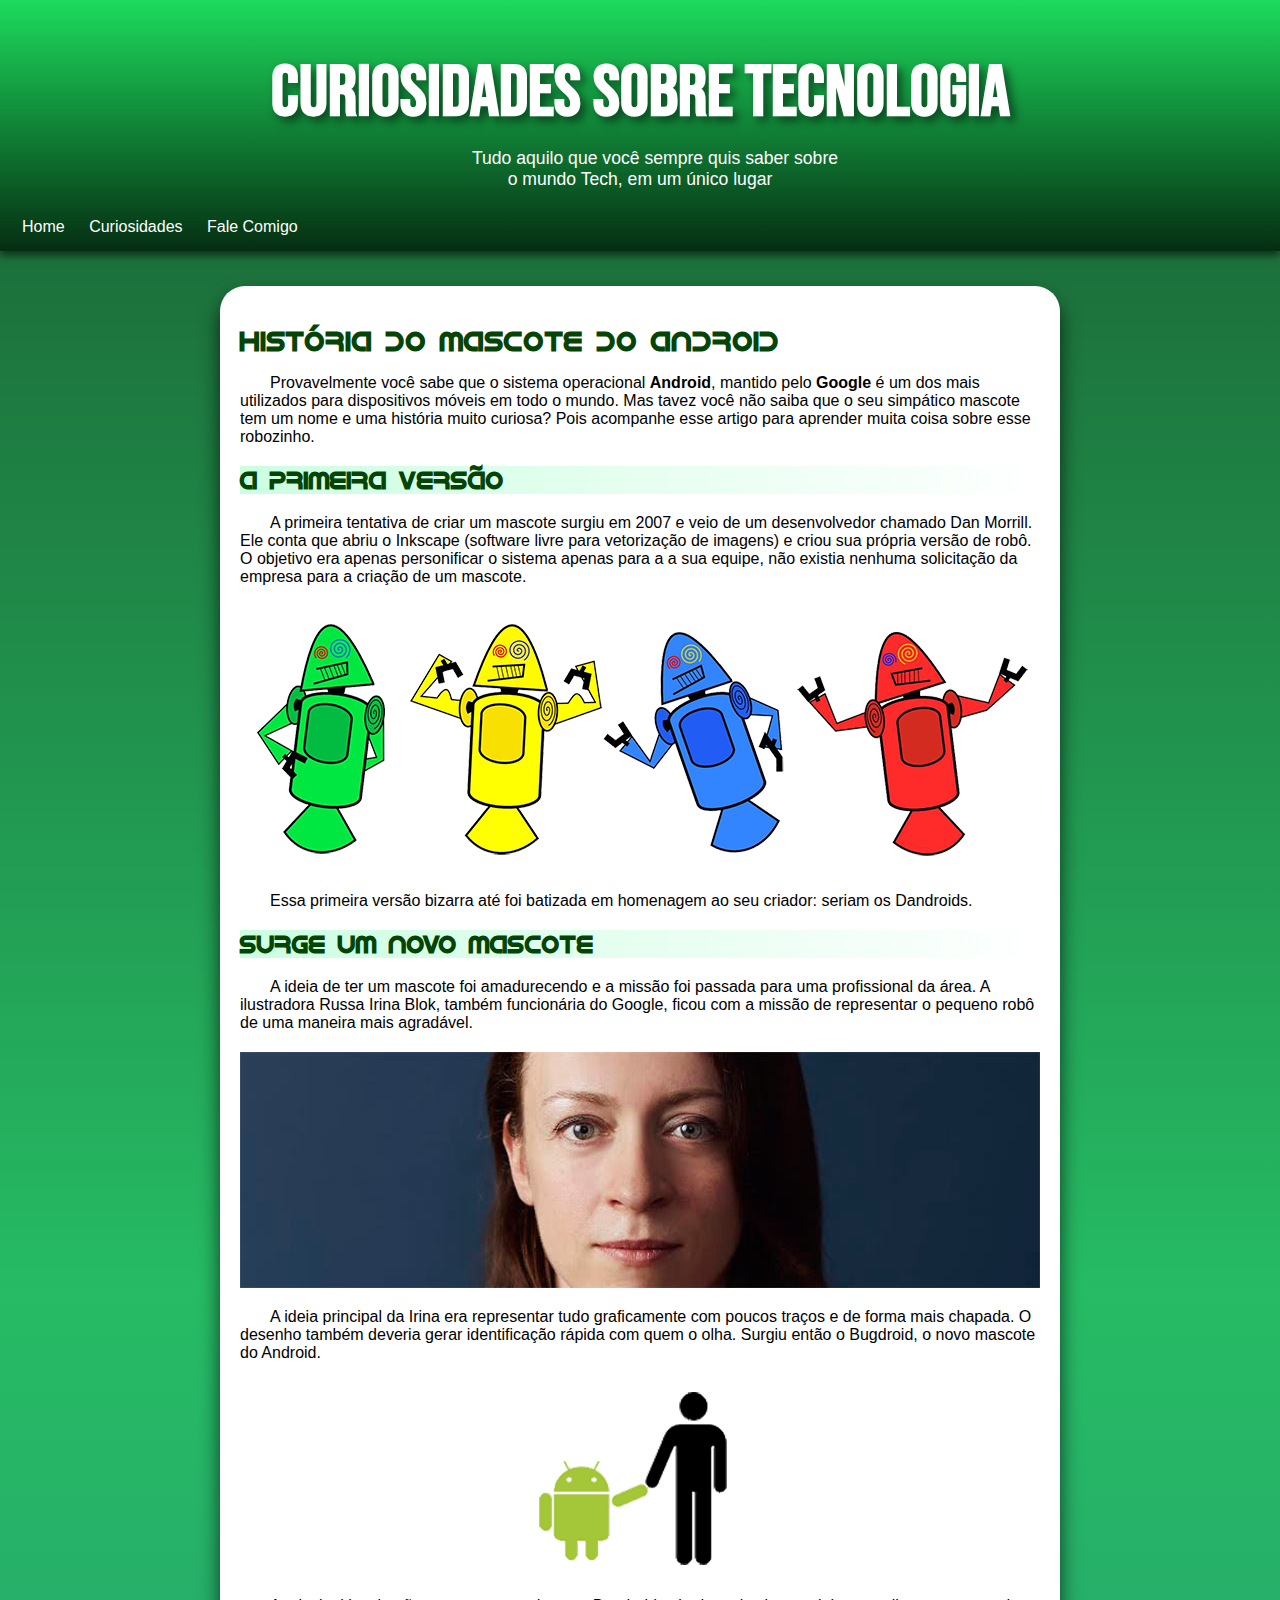
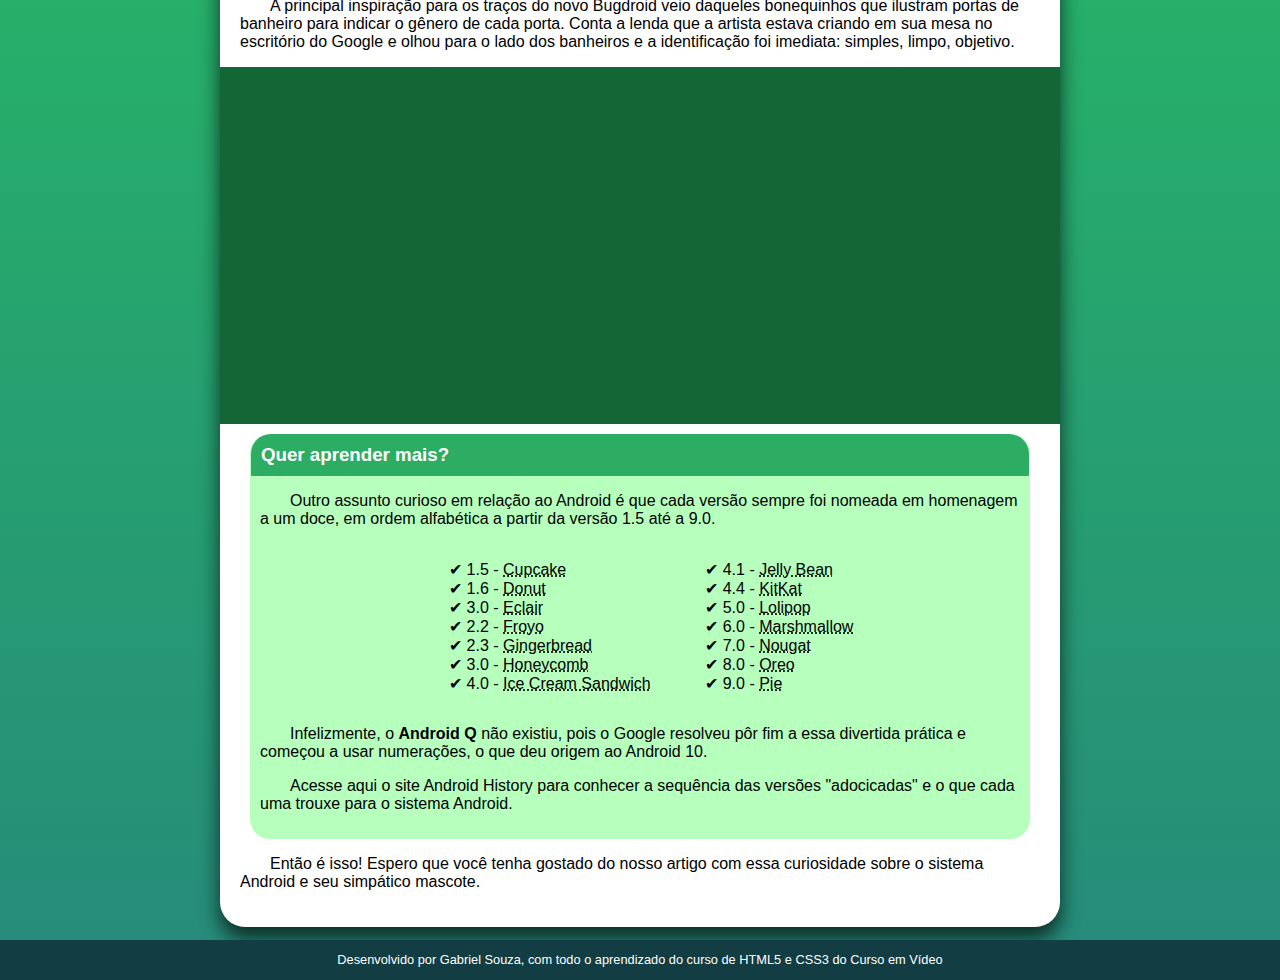
<file: index.html>
<!DOCTYPE html>
<html lang="pt-br">
<head>
    <meta charset="UTF-8">
    <meta name="viewport" content="width=device-width, initial-scale=1.0">
    <link rel="shortcut icon" href="imagens/favicon.ico" type="image/x-icon">
    <link rel="stylesheet" href="style.css">
    <title>Curiosidades sobre Tecnologia</title>
</head>
<body>
    <header>
        <h1>CURIOSIDADES SOBRE TECNOLOGIA</h1>
        <p>Tudo aquilo que você sempre quis saber sobre
        <br>o mundo Tech, em um único lugar</p>
        <nav>
            <a href="#">Home</a>
            <a href="#">Curiosidades</a>
            <a href="https://www.instagram.com/obiels0/" target="_blank">Fale Comigo</a>
        </nav>
    </header>
    <main>
        <section>
            <article>
                <h1>História do Mascote do Android</h1>
                    <p>Provavelmente você sabe que o sistema operacional <strong>Android</strong>, mantido pelo <strong>Google</strong> é um dos mais utilizados para dispositivos móveis em todo o mundo. Mas tavez você não saiba que o seu simpático mascote tem um nome e uma história muito curiosa? Pois acompanhe esse artigo para aprender muita coisa sobre esse robozinho.</p>
                <h2>A primeira versão</h2>
                    <p>A primeira tentativa de criar um mascote surgiu em 2007 e veio de um desenvolvedor chamado Dan Morrill. Ele conta que abriu o Inkscape (software livre para vetorização de imagens) e criou sua própria versão de robô. O objetivo era apenas personificar o sistema apenas para a a sua equipe, não existia nenhuma solicitação da empresa para a criação de um mascote.</p>
                    <picture class="midia">
                        <source media="(max-width:850px)" srcset="imagens/dan-droids-pq.png" type="image/png">
                        <img src="imagens/dan-droids.png" alt="dandroid-grande">
                    </picture>
                    <p>Essa primeira versão bizarra até foi batizada em homenagem ao seu criador: seriam os Dandroids.</p>
                <h2>Surge um novo mascote</h2>
                    <p>A ideia de ter um mascote foi amadurecendo e a missão foi passada para uma profissional da área. A ilustradora Russa Irina Blok, também funcionária do Google, ficou com a missão de representar o pequeno robô de uma maneira mais agradável.</p>
                    <picture class="midia">
                        <source media="(max-width:850px)" srcset="imagens/irina-blok-pq.jpg" type="image/jpg">
                        <img src="imagens/irina-blok.jpg" alt="Irina-grande">
                    </picture>
                    <p>A ideia principal da Irina era representar tudo graficamente com poucos traços e de forma mais chapada. O desenho também deveria gerar identificação rápida com quem o olha. Surgiu então o Bugdroid, o novo mascote do Android.</p>
                    <img class="midia" src="imagens/bugdroid.png" alt="bugdroid">
                    <p>A principal inspiração para os traços do novo Bugdroid veio daqueles bonequinhos que ilustram portas de banheiro para indicar o gênero de cada porta. Conta a lenda que a artista estava criando em sua mesa no escritório do Google e olhou para o lado dos banheiros e a identificação foi imediata: simples, limpo, objetivo.</p>
                    <div class="video">
                        <iframe class="midia" width="700" height="315" src="https://www.youtube.com/embed/uZt4ZI10RFU?si=BX7eW5sGEF-I6eLB" title="YouTube video player" frameborder="0" allow="accelerometer; autoplay; clipboard-write; encrypted-media; gyroscope; picture-in-picture; web-share" referrerpolicy="strict-origin-when-cross-origin" allowfullscreen></iframe>
                    </div>
            </article>
            <aside class="extra">
                <h3>Quer aprender mais?</h3>
                    <p>Outro assunto curioso em relação ao Android é que cada versão sempre foi nomeada em homenagem a um doce, em ordem alfabética a partir da versão 1.5 até a 9.0.</p>
                    <div class="container">
                        <ul id="lista1">
                            <li>1.5 - <abbr title="Bolo de Copo">Cupcake</abbr></li>
                            <li>1.6 - <abbr title="Rosquinha">Donut</abbr></li>
                            <li>3.0 - <abbr title="Bomba">Eclair</abbr></li>
                            <li>2.2 - <abbr title="Iogurte Gelado">Froyo</abbr></li>
                            <li>2.3 - <abbr title="Biscoito de Gengibre">Gingerbread</abbr></li>
                            <li>3.0 - <abbr title="Favo de Mel">Honeycomb</abbr></li>
                            <li>4.0 - <abbr title="Sanduiche de Sorvete">Ice Cream Sandwich</abbr></li>
                        </ul>
                        <ul id="lista2">
                            <li>4.1 - <abbr title="Jujuba">Jelly Bean</abbr></li>
                            <li>4.4 - <abbr title="KitKat">KitKat</abbr></li>
                            <li>5.0 - <abbr title="Pirulito">Lolipop</abbr></li>
                            <li>6.0 - <abbr title="Marshmallow">Marshmallow</abbr></li>
                            <li>7.0 - <abbr title="Torrone">Nougat</abbr></li>
                            <li>8.0 - <abbr title="Oreo">Oreo</abbr></li>
                            <li>9.0 - <abbr title="Torta">Pie</abbr></li>
                        </ul>
                    </div>
                    </ul>
                    <p>Infelizmente, o <strong>Android Q</strong> não existiu, pois o Google resolveu pôr fim a essa divertida prática e começou a usar numerações, o que deu origem ao Android 10.</p>
                    <p>Acesse aqui o site Android History para conhecer a sequência das versões "adocicadas" e o que cada uma trouxe para o sistema Android.</p>
                </aside>
                <p>Então é isso! Espero que você tenha gostado do nosso artigo com essa curiosidade sobre o sistema Android e seu simpático mascote.</p>
        </section>
    </main>
    <footer>
        Desenvolvido por Gabriel Souza, com todo o aprendizado do curso de HTML5 e CSS3 do Curso em Vídeo
    </footer>
</body>
</html>
</file>
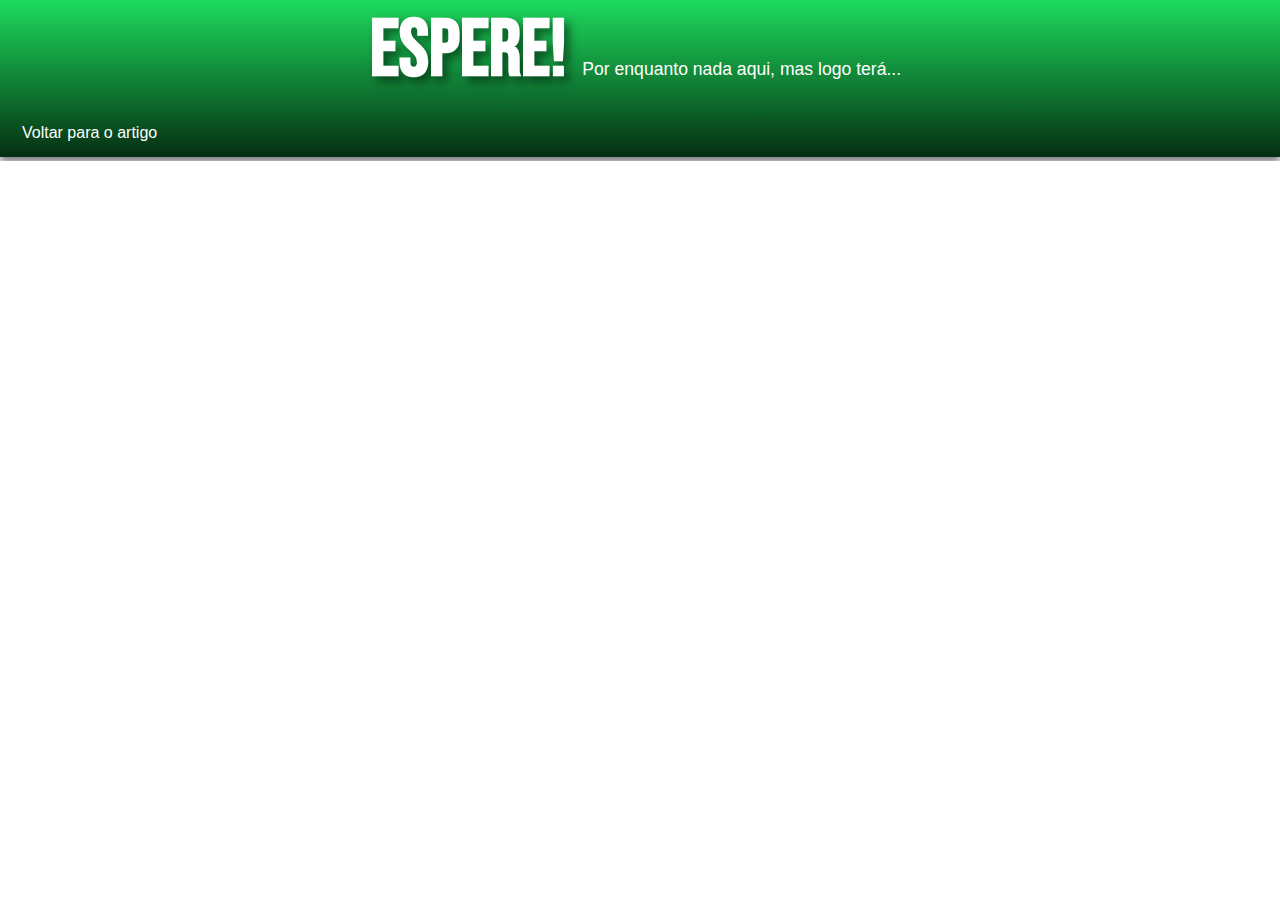
<file: curiosidades.html>
<!DOCTYPE html>
<html lang="pt-br">
<head>
    <meta charset="UTF-8">
    <meta name="viewport" content="width=device-width, initial-scale=1.0">
    <link rel="shortcut icon" href="imagens/favicon.ico" type="image/x-icon">
    <title>Curiosidades</title>
    <style>
        @charset "UTF-8";

        @font-face {
            font-family: "IDroid";
            src: url("fontes/idroid.otf") format('truetype');
            font-weight: normal;
            font-style: normal;
        }

        @font-face {
            font-family: "Bebas Neue";
            src: url("fontes/Bebas_Neue/BebasNeue-Regular.ttf") format('truetype');
            font-weight: normal;
            font-style: normal;
        }

        html, body {
        overflow-x: hidden;
        }

        body {
            font-family: Arial, Helvetica, sans-serif;
            margin: 0px;
        }

        header {
            background-image: linear-gradient(to bottom, #1ddb5d, #052e12);
            padding: 2px 2px 5px 2px;
            text-align: center;
            color: white;
            box-shadow: 0px 5px 7px rgba(0, 0, 0, 0.5);
            margin: 0px 0px 4px 0px;
        }

        header h1, header p {
            display: inline-block;
        }

        header > h1 {
            font-family: "Bebas Neue", sans-serif;
            font-size: 5em;
            text-shadow: 5px 5px 10px rgba(0, 0, 0, 0.5);
            margin: 1px;
        }

        header > p {
            padding: 10px;
            font-size: 1.1em;
            margin-top: 1px;
        }

        nav {
            margin-top: 1em;
            padding-left: 20px;
            padding-bottom: 10px;
            text-align: left;
        }

        nav > a {
            padding-right: 20px;
            text-decoration: none;
            color: white;
            transition: all 0.5s ease;
        }

        nav a:hover {
            text-decoration: none;
            background-color: #47b16b96;
            padding: 0px 55px;
            border-radius: 25px;
            text-align: center;
            font-size: 1em;
            transition: all 0.5s ease;
        }

        /* Responsivo para celular */
        @media (max-width: 768px) {
            header > h1 {
                font-size: 5em;
                margin: 1px;
            }

            header > p {
                padding: 10px;
                font-size: 1.1em;
                margin-top: 1px;
            }
        }
    </style>
</head>
<body>
    <header>
        <h1>Espere!</h1>
        <p>Por enquanto nada aqui, mas logo terá...</p>
        <nav><a href="index.html">Voltar para o artigo</a></nav>
    </header>
</body>
</html>
</file>
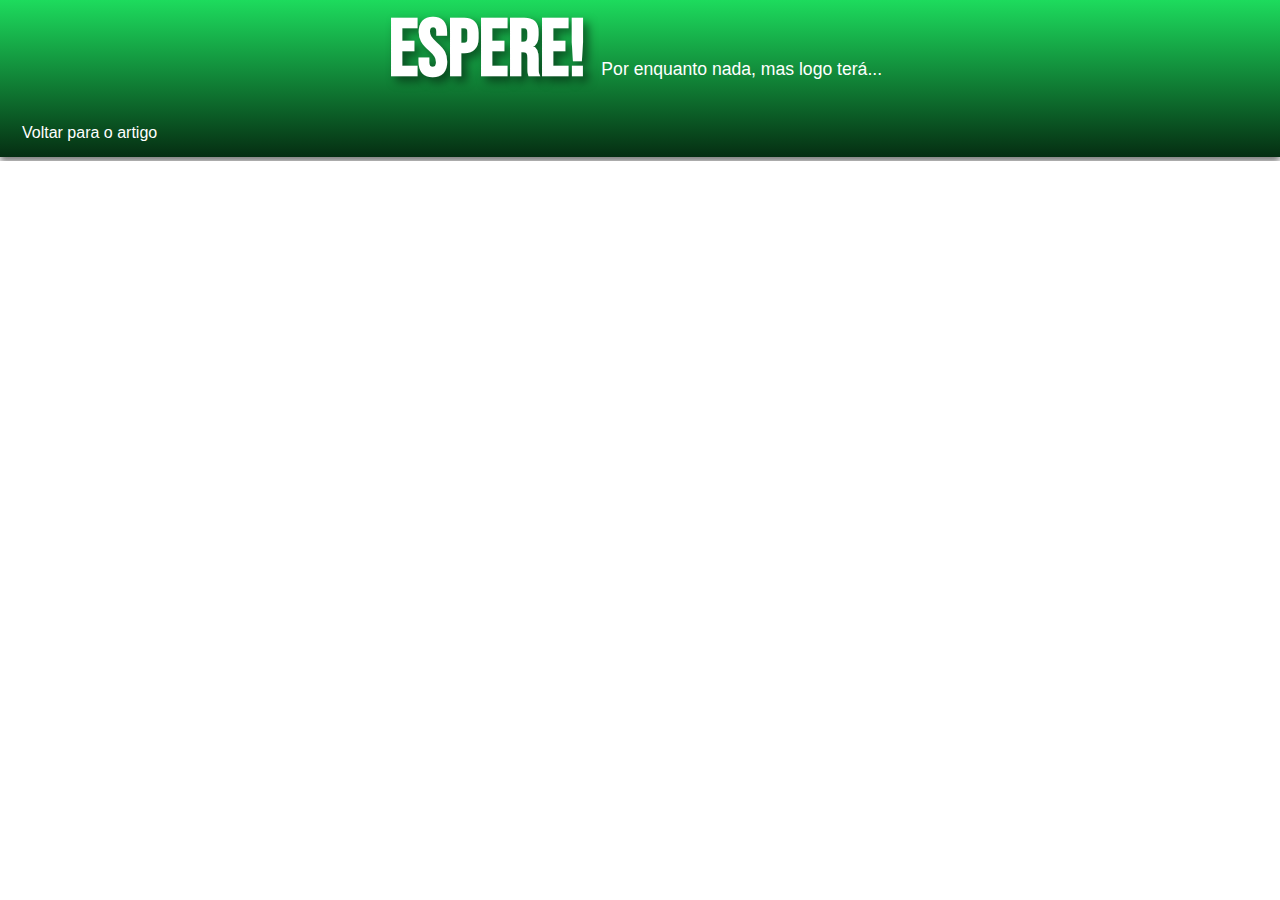
<file: home.html>
<!DOCTYPE html>
<html lang="pt-br">
<head>
    <meta charset="UTF-8">
    <meta name="viewport" content="width=device-width, initial-scale=1.0">
    <link rel="shortcut icon" href="imagens/favicon.ico" type="image/x-icon">
    <title>Home</title>
    <style>
        @charset "UTF-8";

        @font-face {
            font-family: "IDroid";
            src: url("fontes/idroid.otf") format('truetype');
            font-weight: normal;
            font-style: normal;
        }

        @font-face {
            font-family: "Bebas Neue";
            src: url("fontes/Bebas_Neue/BebasNeue-Regular.ttf") format('truetype');
            font-weight: normal;
            font-style: normal;
        }

        html, body {
        overflow-x: hidden;
        }

        body {
            font-family: Arial, Helvetica, sans-serif;
            margin: 0px;
        }

        header {
            background-image: linear-gradient(to bottom, #1ddb5d, #052e12);
            padding: 2px 2px 5px 2px;
            text-align: center;
            color: white;
            box-shadow: 0px 5px 7px rgba(0, 0, 0, 0.5);
            margin: 0px 0px 4px 0px;
        }

        header h1, header p {
            display: inline-block;
        }

        header > h1 {
            font-family: "Bebas Neue", sans-serif;
            font-size: 5em;
            text-shadow: 5px 5px 10px rgba(0, 0, 0, 0.5);
            margin: 1px;
        }

        header > p {
            padding: 10px;
            font-size: 1.1em;
            margin-top: 1px;
        }

        nav {
            margin-top: 1em;
            padding-left: 20px;
            padding-bottom: 10px;
            text-align: left;
        }

        nav > a {
            padding-right: 20px;
            text-decoration: none;
            color: white;
            transition: all 0.5s ease;
        }

        nav a:hover {
            text-decoration: none;
            background-color: #47b16b96;
            padding: 0px 55px;
            border-radius: 25px;
            text-align: center;
            font-size: 1em;
            transition: all 0.5s ease;
        }

        /* Responsivo para celular */
        @media (max-width: 600px) {
            header > h1 {
                font-size: 5em;
                margin: 1px;
            }

            header > p {
                padding: 10px;
                font-size: 1.1em;
                margin-top: 1px;
            }
        }
    </style>
</head>
<body>
    <header>
        <h1>Espere!</h1>
        <p>Por enquanto nada, mas logo terá...</p>
        <nav><a href="index.html">Voltar para o artigo</a></nav>
    </header>
</body>
</html>
</file>
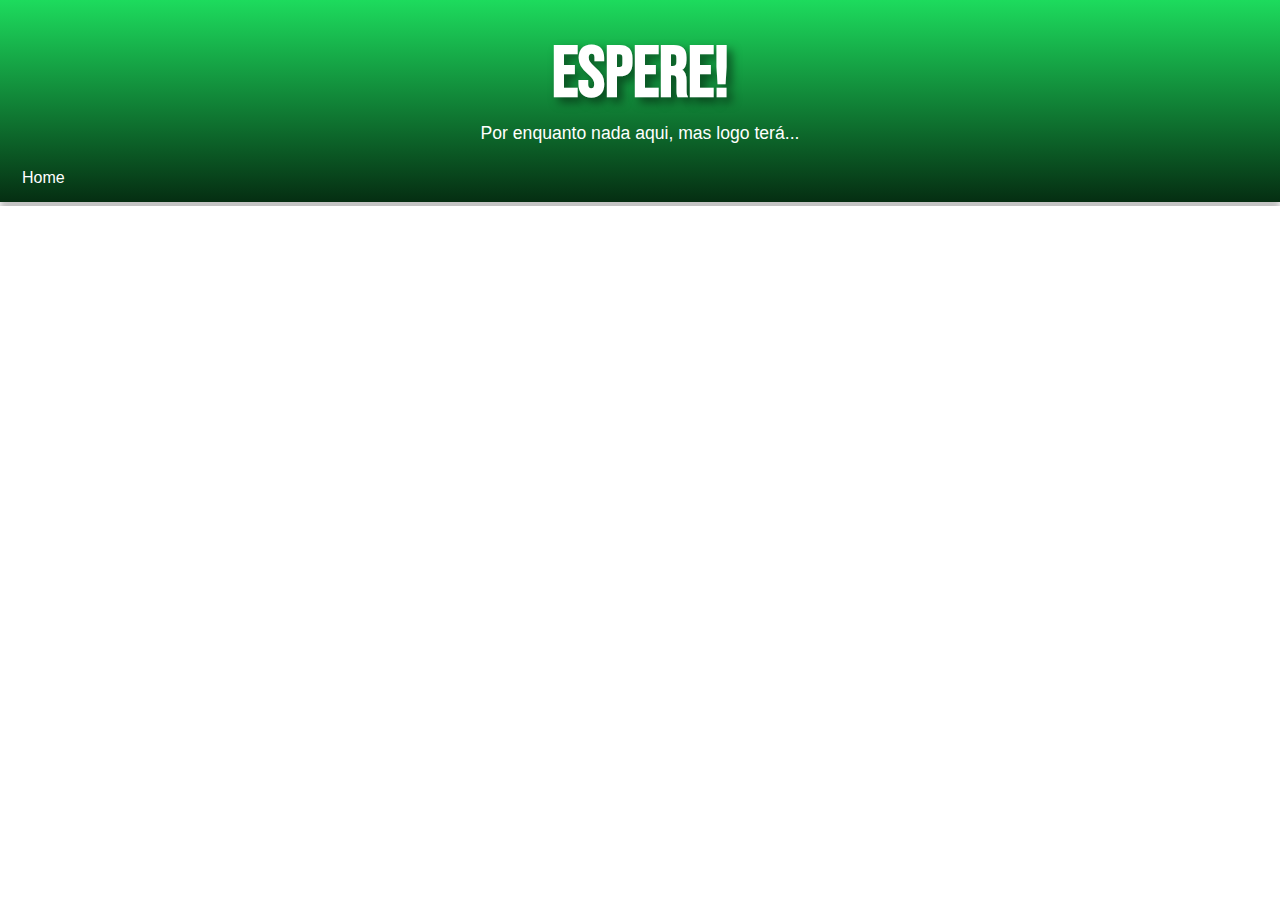
<file: links.html>
<!DOCTYPE html>
<html lang="pt-br">
<head>
    <meta charset="UTF-8">
    <meta name="viewport" content="width=device-width, initial-scale=1.0">
    <link rel="shortcut icon" href="imagens/favicon.ico" type="image/x-icon">
    <title>Curiosidades</title>
    <link rel="stylesheet" href="links.css">
</head>
<body>
    <header>
        <h1>Espere!</h1>
        <p>Por enquanto nada aqui, mas logo terá...</p>
        <nav>
            <a href="index.html">Home</a>
        </nav>
    </header>
</body>
</html>
</file>
<file: style.css>
@charset "UTF-8";


@font-face {
    font-family: "IDroid";
    src: url("fontes/idroid.otf") format('truetype');
    font-weight: normal;
    font-style: normal;
}

@font-face {
    font-family: "Bebas Neue";
    src: url("fontes/Bebas_Neue/BebasNeue-Regular.ttf") format('truetype');
    font-weight: normal;
    font-style: normal;
}

html, body {
    overflow-x: hidden;
}

body {
    background-image: linear-gradient(to bottom, #1a5e31, #26bb64, #268b7a);
    font-family: Arial, Helvetica, sans-serif;
    margin: 0px;
}

p {
    text-indent: 30px;
}

article > h1, h2 {
    font-family: 'IDroid', Arial, sans-serif;
}

header {
    background-image: linear-gradient(to bottom, #1ddb5d, #052e12);
    padding: 2px 2px 5px 2px;
    color: white;
    text-align: center;
    justify-content: center;
    box-shadow: 0px 5px 7px rgba(0, 0, 0, 0.5);
    margin: 0px 0px 4px 0px;
}

header h1, header p {
    display: flex;
    justify-content: center;
    align-items: center;
}

header > h1 {
  font-family: "Bebas Neue", sans-serif;
  font-size: 4.5em;
  text-shadow: 5px 5px 10px rgba(0, 0, 0, 0.5);
  margin-bottom: 1px;
}

header > p {
    padding: 10px;
    font-size: 1.1em;
    margin-top: 1px;
}

nav {
    padding-left: 20px;
    padding-bottom: 10px;
    text-align: left;
}

nav > a {
    padding-right: 20px;
    text-decoration: none;
    color: white;
    transition: all 0.5s ease;
}

nav a:hover {
    text-decoration: none;
    background-color: #47b16b96;
    padding: 0px 55px;
    border-radius: 25px;
    text-align: center;
    font-size: 1em;
    transition: all 0.5s ease;
}

article > h1 {
    font-size: 1.7em;
    color: rgb(4, 68, 4);
}

article > h2 {
    background-image: linear-gradient(to right, #44fc9446, white);
    color: rgb(4, 68, 4);
    max-width: 100%;
    font-size: 1.5em;
}

section {
    background-color: white;
    border-radius: 25px;
    width: 90%;
    max-width: 800px;
    padding: 20px;
    margin: 0px auto;
    margin-top: 35px;
    box-shadow: 0px 12px 20px rgba(0, 0, 0, 0.685);
}

.midia {
    display: flex;
    justify-content: center;
    margin: 20px auto;
    max-width: 100%;
    border-radius: 5%;
}

.video {
    background-color: #146637;
    padding: 1px;
    margin: 0px -20px;
}

.extra {
    border-radius: 20px;
    padding: 0px 10px 10px 10px;
    margin: 10px;
    background-color: #b7ffbd;
}

.extra > h3 {
    padding: 10px;
    margin: 5px -9px 0px -9px;
    border-radius: 20px 20px 1px 1px;
    background-color: #2dac64;
    color: white;
}

.extra ul {
    display: inline-block;
}

.container {
    display: flex;
    flex-wrap: wrap;
    gap: 2em;
    justify-content: center;
}

#lista1, #lista2 {
    list-style-type: "\2714\00A0";
    text-align: left;
}

footer {
    background-color: #123d42;
    color: white;
    padding: 1em;
    margin-top: 1em;
    text-align: center;
    font-size: 0.8em;
}

img {
    max-width: 100%;
    height: auto;
    display: block;
}

/* Responsivo para celular */
@media (max-width: 768px) {
    header {
    text-align: center;
    }
    
    header h1 {
        font-size: 2em;
        margin-bottom: 0.2em;
    }

    header p {
        font-size: 0.7em;
        margin: 1px;
        padding-top: 3px;
    }

    nav {
        text-align: initial;
        margin-left: 2em;
        padding: 10px 0;
        font-size: 0.7em;
    }

        nav > a {
        padding-right: 20px;
        text-decoration: none;
        color: white;
        transition: all 0.5s ease;
    }

    nav a:hover {
        text-decoration: none;
        background-color: #47b16b96;
        padding: 0px 25px;
        border-radius: 25px;
        text-align: center;
        font-size: 1em;
        transition: all 0.5s ease;
    }

    section {
        width: 85%;
        padding: 15px;
    }

    article > h1 {
        font-size: 1.3em;
        text-align: center;
    }

    article > h2 {
        font-size: 1em;
        text-align: initial;
    }

    section p {
        font-size: 0.8em;
        text-align: justify;
    }

    .video {
    background-color: #146637;
    padding: auto;
    margin: 0px -15px;
    }

    .container {
    font-size: 0.8em;
    display: inline-block;
    justify-content: space-between
    }

    #lista1, #lista2 {
        margin-left: 1px;
        text-align: left;
    }

    #lista1 li, #lista2 li {
        font-size: 0.7em;
    }

    footer {
        font-size: 0.5em;
    }
}
</file>
<file: links.css>
@charset "UTF-8";

@font-face {
    font-family: "IDroid";
    src: url("fontes/idroid.otf") format('truetype');
    font-weight: normal;
    font-style: normal;
}

@font-face {
    font-family: "Bebas Neue";
    src: url("fontes/Bebas_Neue/BebasNeue-Regular.ttf") format('truetype');
    font-weight: normal;
    font-style: normal;
}

html, body {
overflow-x: hidden;
}

body {
    font-family: Arial, Helvetica, sans-serif;
    margin: 0px;
}

header {
    background-image: linear-gradient(to bottom, #1ddb5d, #052e12);
    padding: 2px 2px 5px 2px;
    color: white;
    text-align: center;
    justify-content: center;
    box-shadow: 0px 20px 7px rgb(0 0 0 / 23%);
    margin: 0px 0px 4px 0px;
}

.header-content {
    display: flex;
    flex-direction: column;
    align-items: center;
    text-align: center;
}

header h1, header p {
    display: flex;
    justify-content: center;
    align-items: center;
    text-align: center;
}

header h1 {
  font-family: "Bebas Neue", sans-serif;
  font-size: 4.5em;
  text-shadow: 5px 5px 10px rgba(0, 0, 0, 0.5);
  margin-top: 0.4em;
  margin-bottom: 1px;
}

header p {
    padding: 0;
    margin: 5px 0 25px 0;
    font-size: 1.1em;
}

nav {
    margin-top: 1em;
    padding-left: 20px;
    padding-bottom: 10px;
    text-align: left;
}

nav a {
    padding-right: 20px;
    text-decoration: none;
    color: white;
    transition: all 0.5s ease;
}

nav a:hover {
    text-decoration: none;
    background-color: #47b16b96;
    padding: 0px 55px;
    border-radius: 25px;
    text-align: center;
    font-size: 1em;
    transition: all 0.5s ease;
}

/* Responsivo para celular */
@media (max-width: 768px) {
    header {
    text-align: center;
    }
    
    header h1 {
        font-size: 3em;
        margin-top: 0.6em;
        margin-bottom: 0.2em;
    }

    header p {
        font-size: 0.9em;
        margin: 1px;
        padding-top: 3px;
    }

    nav {
        text-align: initial;
        margin-left: 2em;
        padding: 10px 0;
        font-size: 0.7em;
    }

        nav a {
        padding-right: 20px;
        text-decoration: none;
        color: white;
        transition: all 0.5s ease;
    }

    nav a:hover {
        text-decoration: none;
        background-color: #47b16b96;
        padding: 0px 25px;
        border-radius: 25px;
        text-align: center;
        font-size: 1em;
        transition: all 0.5s ease;
    }
}
</file>
